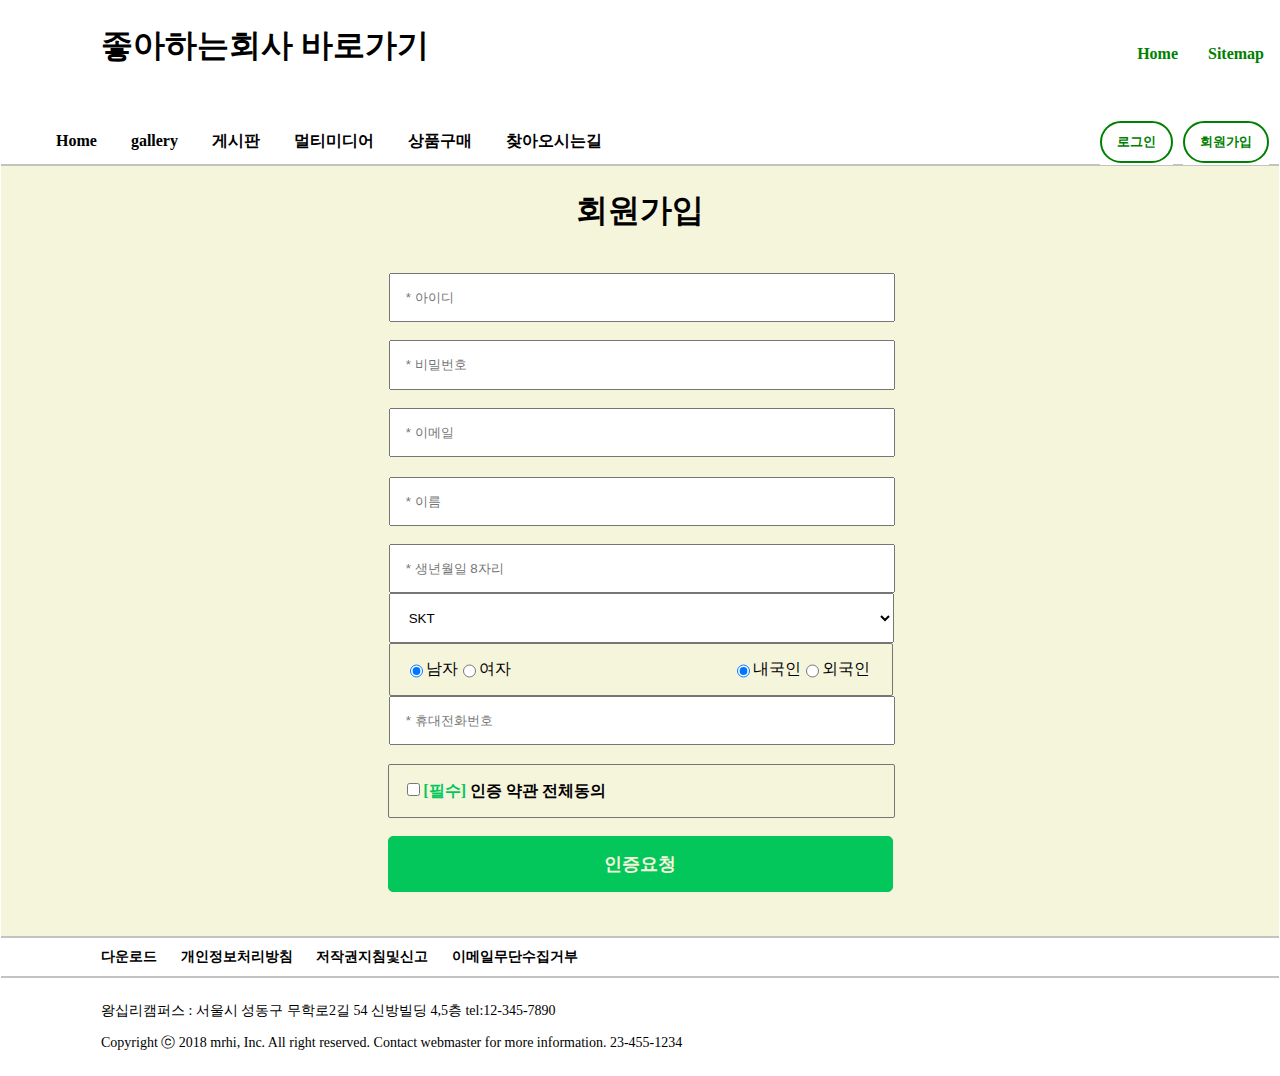
<file: realSite(JoinMemberShip).html>
<!DOCTYPE html>
<html lang="en">

<head>
  <meta charset="UTF-8">
  <meta name="viewport" content="width=device-width, initial-scale=1.0">
  <title>Document</title>
  <link rel="stylesheet" href="./realSite2.css">
  <link rel="stylesheet" href="realSite(MemberShip).css">
  <script src="./realSite(JoinMemberShip).js" defer></script>  
  <script src="./realSite.js" defer></script>
</head>

<body>
  <header>
    <h1 style="margin-left: 100px; color: black;">좋아하는회사 바로가기</h1>
    <ul>
      <li class="menu"><a href="javascript:createDiv2(event)" class="dropbtn">Home</a></li>
      <li class="menu"><a href="#sitemap" class="dropbtn">Sitemap</a></li>
    </ul>
  </header>
  <nav>
    <ul>
      <li class="menu">
        <a href="javascript:createDiv2(event)" class="dropbtn">Home</a>
      </li>
      <li class="menu">
        <a href="#gallery" class="dropbtn">gallery</a>
      </li>
      <li class="menu">
        <a href="#board" class="dropbtn">게시판</a>
        <div class="content">
          <a href="javascript:createDiv4(event)">자유 게시판</a>
          <a href="#">문의 게시판</a>
          <a href="#">건의 게시판</a>
        </div>
      </li>
      <li class="menu">
        <a href="#" class="dropbtn">멀티미디어</a>
        <div class="content">
          <a href="#">음악 듣기</a>
          <a href="#">동영상 보기</a>
        </div>
      </li>
      <li class="menu">
        <a href="#" class="dropbtn">상품구매</a>
      </li>
      <li class="menu">
        <a href="#" class="dropbtn">찾아오시는길</a>
      </li>
      <li class="member">
        <a href="javascript:createDiv3(event)" class="dropbtn">회원가입</a>
      </li>
      <li class="member">
        <a href="javascript:createDiv(event)" class="dropbtn">로그인</a>
      </li>
    </ul>
  </nav>
  <section style="height: 770px;">
    <form action="insert.jsp" method="post">
      <h1 style="text-align: center;" >회원가입</h1>
      <br>
  <div style="border: 1px solid beige;border-radius: 2px; width: 100%; ">

     <input type="text" class="user1" name="userId" id="userId" onkeyup="userIdCheck()"placeholder="* 아이디" required> <br>
     <span id="userIdInfo" style="color: red;"></span> 
     <br>
    
     <input type="password" class="user1" name="userPW" id="userPW" onkeyup="userPWCheck()"  placeholder="* 비밀번호" required> <br>
     <span id="userPWInfo" style="color: red;"></span> 
     <br>
     <input type="email" class="user1" name="userEmail" id="userEmail" onkeyup="userEmailCheck()" placeholder="* 이메일"> <br>
     <span id="userEmailInfo" style="color: red;"></span> 
     <br>
  </div>
  <div style="border: 1px solid beige;border-radius: 2px; width: 100%; ">

  <input type="text" name="userName" id="userName" class="user1" onkeyup="userNameCheck()"placeholder="* 이름" required> <br>
  <span id="userNameInfo" style="color: red;"></span><br>

  <input type="text" name="userBirth" id="userBirth" class="user1" onkeyup="userBirthCheck()"placeholder="* 생년월일 8자리" required> <br>
  <span id="userBirthInfo" style="color: red;"></span> 

  <select name="userPhone" id="userPhone" class="user3" onkeyup="userPhoneCheck()" placeholder="통신사 선택">
      <option value="1">SKT</option>
      <option value="2">KT</option>
      <option value="3">LG U+</option>
      <option value="4">알뜰폰</option>
  </select>
  <span id="userPhoneInfo" style="color: red;"></span> 

  <div class="user1" style="border: 1px solid rgb(118,118,118);border-radius: 2px; display: flex;" >
      <input type="radio" name="gender" checked value="1" >남자
      <input type="radio" name="gender"  value="2">여자
      <input type="radio" name="nationality" checked value="3" style="margin-left: 48%;" >내국인
      <input type="radio" name="nationality"  value="4">외국인
  </div>

  <input class="user1" type="text" name="userPhoneNum" id="userPhoneNum" onkeyup="userPhoneNumCheck()" placeholder="* 휴대전화번호" > <br>
  <span id="userPhoneNumInfo" style="color: red;"></span> 
  </div>
  <br>
  <div style="border: 1px solid rgb(118,118,118);border-radius: 2px; width: 94.2%; padding: 14.8px;">
      <input type="checkbox"  name="userConsent" id="userConsent" onkeyup="userConsentCheck()"><b><b style="color:  rgb(3,199,90);">[필수]</b> 인증 약관 전체동의</b>
  </div>
  
  <br>
  <button type="submit" style="border:1px solid rgb(3,199,90) ; border-radius: 5px; width: 100%; padding: 14.8px;background-color: rgb(3,199,90);color: beige;font-size: large;font-weight:900;" onclick="allCheck(event)">인증요청</button>
  </form>

  </section>
  <footer>
    <div class="footer content1">
      <a href="">다운로드</a>
      <a href="">개인정보처리방침</a>
      <a href="">저작권지침및신고</a>
      <a href="">이메일무단수집거부</a>
    </div>
    <div class="footer content2">
      <p>왕십리캠퍼스 : 서울시 성동구 무학로2길 54 신방빌딩 4,5층 tel:12-345-7890</p>
      <p>Copyright <span>ⓒ</span> 2018 mrhi, Inc. All right reserved. Contact webmaster for more information. 23-455-1234</p>
    </div>
  </footer>
</body>

</html>
</file>
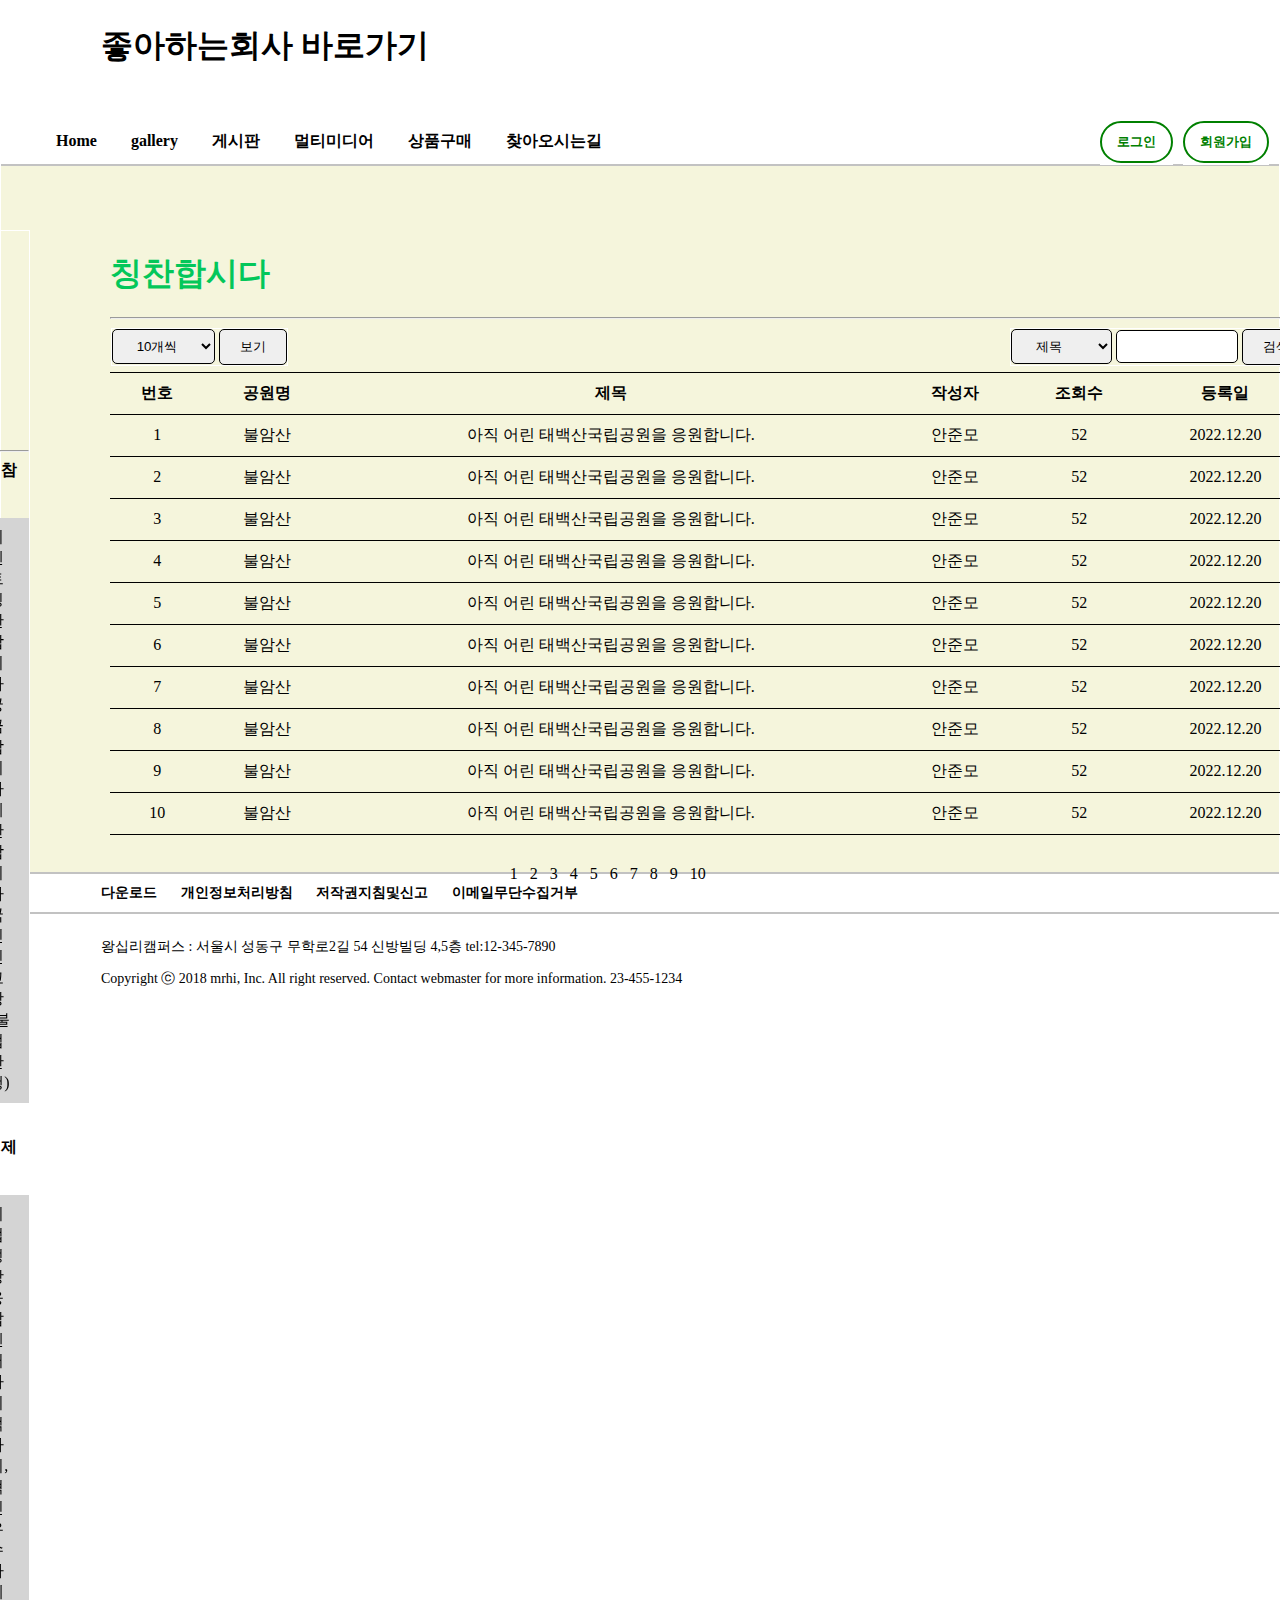
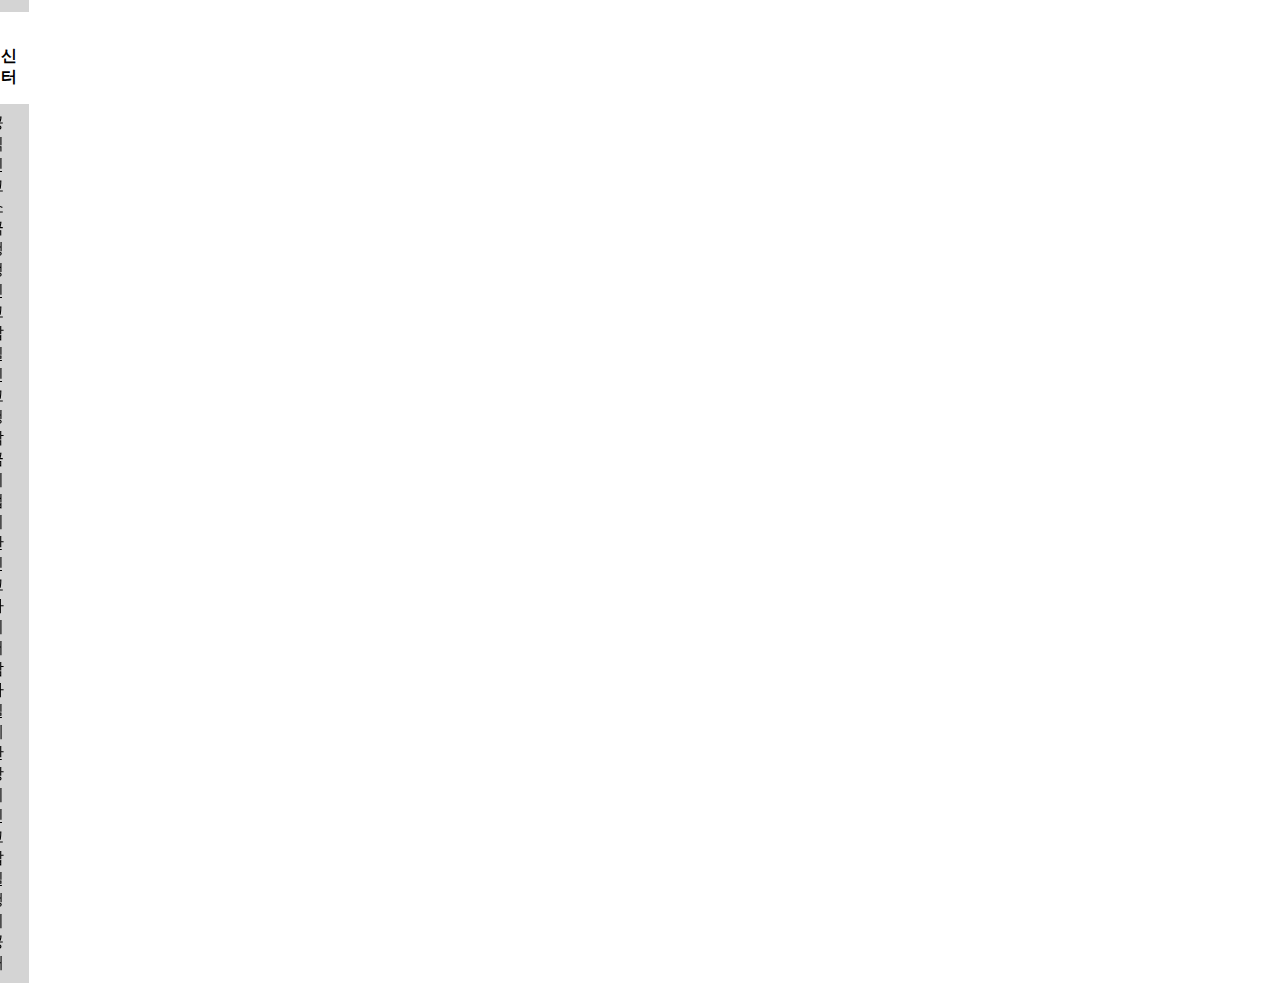
<file: realSite(List).html>
<!DOCTYPE html>
<html lang="en">
    <head>
        <meta charset="UTF-8">
        <meta name="viewport" content="width=device-width, initial-scale=1.0">
        <title>Document</title>
        <link rel="stylesheet" href="realSite(List).css">
        <script src="realSite(List).js"></script>
        <link rel="stylesheet" href="./realSite2.css"></head>
        <script src="./realSite.js" defer></script>

  <script src="./realSite.js" defer></script>
</head>
<body  onload="write()">

    <header>
        <h1 style="margin-left: 100px; color: black;">좋아하는회사 바로가기</h1>

    </header>
    <nav>
        <ul>
            <li class="menu">
                <a href="javascript:createDiv2(event)" class="dropbtn">Home</a>
            </li>
            <li class="menu">
                <a href="#gallery" class="dropbtn">gallery</a>
            </li>
            <li class="menu">
                <a href="#board" class="dropbtn">게시판</a>
                <div class="content">
                    <a href="javascript:createDiv4(event)">자유 게시판</a>
                    <a href="#">문의 게시판</a>
                    <a href="#">건의 게시판</a>
                </div>
            </li>
            <li class="menu">
                <a href="#" class="dropbtn">멀티미디어</a>
                <div class="content">
                    <a href="#">음악 듣기</a>
                    <a href="#">동영상 보기</a>
                </div>
            </li>
            <li class="menu">
                <a href="#" class="dropbtn">상품구매</a>
            </li>
            <li class="menu">
                <a href="#" class="dropbtn">찾아오시는길</a>
            </li>
            <li class="member">
                <a href="javascript:createDiv3(event)" class="dropbtn">회원가입</a>
            </li>
            <li class="member">
                <a href="javascript:createDiv(event)" class="dropbtn" >로그인</a>
            </li>
        </ul>
    </nav>
    <section>
        <div style="display: flex; justify-content: center;margin-top: 5%;" >
            
            <div style="border: 1px solid white; width: 200px;">
                <h1>국민소통</h1>
                <hr>
                <span><b>국민참여</b></span>
                <ul class="ulstye">
                    <li> 이벤트</li>
                    <li> 칭찬합시다</li>
                    <li> 궁금합니다</li>
                    <li> 제안합니다</li>
                    <li> 국민신고방(불법산행)</li>
                </ul>
                <br>
                <span><b>혁신제안</b></span> 
                <br>
                <ul class="ulstye">
                    <li>기업성장응답센터</li>
                    <li>사회적가치, 혁신 우수차례</li>
                </ul>
                <br>        
                <span><b>클린신고센터</b></span>   
                <br>        
                <ul class="ulstye">
                    <li>공익신고</li>
                    <li>소극행정신고</li>
                    <li>갑질신고</li>
                    <li>청탁금지법 위반신고</li>
                    <li>사이버감사실</li>
                    <li>예산낭비신고</li>
                    <li>갑질행위 공개</li>
                </ul>
            </div>
            <div style="margin-left: 80px;">
                
                <h1 style="color:rgb(3,199,90);">칭찬합시다</h1>
                <hr>
                
                <form action="#" method="post">
                    <subform style="border: 1px solid white;">
                        <select name="count">
                            <option value="1">10개씩</option>
                            <option value="2">15개씩</option>
                        </select>
                        <button type="button">보기</button>
                    </subform>
                    <subform style="border: 1px solid white;">
                        <select name="title">
                            <option value="3">제목</option>
                            <option value="4">등록일</option>
                        </select>
                        <input type="text" id="select" name="select" style="width: 80px;">
                        <button type="button">검색</button>
                    </subform>
                </form>
                <table>
                    <tr>
                    <th>번호</th>
                    <th>공원명</th>
                    <th>제목</th>
                    <th>작성자</th>
                    <th>조회수</th>
                    <th>등록일</th>
                </tr>
                <tr>
                    <td id="number"></td>
                    <td id="parkName"></td>
                    <td id="title"></td>
                    <td id="user"></td>
                    <td id="count"></td>
                    <td id="createDate"></td>
                </tr>
                <tr>
                    <td id="number"></td>
                    <td id="parkName"></td>
                    <td id="title"></td>
                    <td id="user"></td>
                    <td id="count"></td>
                    <td id="createDate"></td>
                </tr>
                <tr>
            <td id="number"></td>
            <td id="parkName"></td>
            <td id="title"></td>
            <td id="user"></td>
            <td id="count"></td>
            <td id="createDate"></td>
        </tr>
        <tr>
            <td id="number"></td>
            <td id="parkName"></td>
            <td id="title"></td>
            <td id="user"></td>
            <td id="count"></td>
            <td id="createDate"></td>
        </tr>
        <tr>
            <td id="number"></td>
            <td id="parkName"></td>
            <td id="title"></td>
            <td id="user"></td>
            <td id="count"></td>
            <td id="createDate"></td>
        </tr>
        <tr>
            <td id="number"></td>
            <td id="parkName"></td>
            <td id="title"></td>
            <td id="user"></td>
            <td id="count"></td>
            <td id="createDate"></td>
        </tr>
        <tr>
            <td id="number"></td>
            <td id="parkName"></td>
            <td id="title"></td>
            <td id="user"></td>
            <td id="count"></td>
            <td id="createDate"></td>
        </tr>
        <tr>
            <td id="number"></td>
            <td id="parkName"></td>
            <td id="title"></td>
            <td id="user"></td>
            <td id="count"></td>
            <td id="createDate"></td>
        </tr>
        <tr>
            <td id="number"></td>
            <td id="parkName"></td>
            <td id="title"></td>
            <td id="user"></td>
            <td id="count"></td>
            <td id="createDate"></td>
        </tr>
        <tr>
            <td id="number"></td>
            <td id="parkName"></td>
            <td id="title"></td>
            <td id="user"></td>
            <td id="count"></td>
            <td id="createDate"></td>
        </tr>
    </table>
    <p  style="margin-left: 400px; margin-top: 30px;">1 &nbsp; 2 &nbsp; 3 &nbsp; 4 &nbsp; 5 &nbsp; 6 &nbsp; 7 &nbsp; 8 &nbsp; 9 &nbsp; 10</p>
</div>
</div>
</section>
<footer>
    <div class="footer content1">
        <a href="">다운로드</a>
        <a href="">개인정보처리방침</a>
        <a href="">저작권지침및신고</a>
        <a href="">이메일무단수집거부</a>
    </div>
    <div class="footer content2">
        <p>왕십리캠퍼스 : 서울시 성동구 무학로2길 54 신방빌딩 4,5층 tel:12-345-7890</p>
        <p>Copyright <span>ⓒ</span> 2018 mrhi, Inc. All right reserved. Contact webmaster for more information. 23-455-1234</p>
    </div>
</footer>
</body>
</html>
</file>
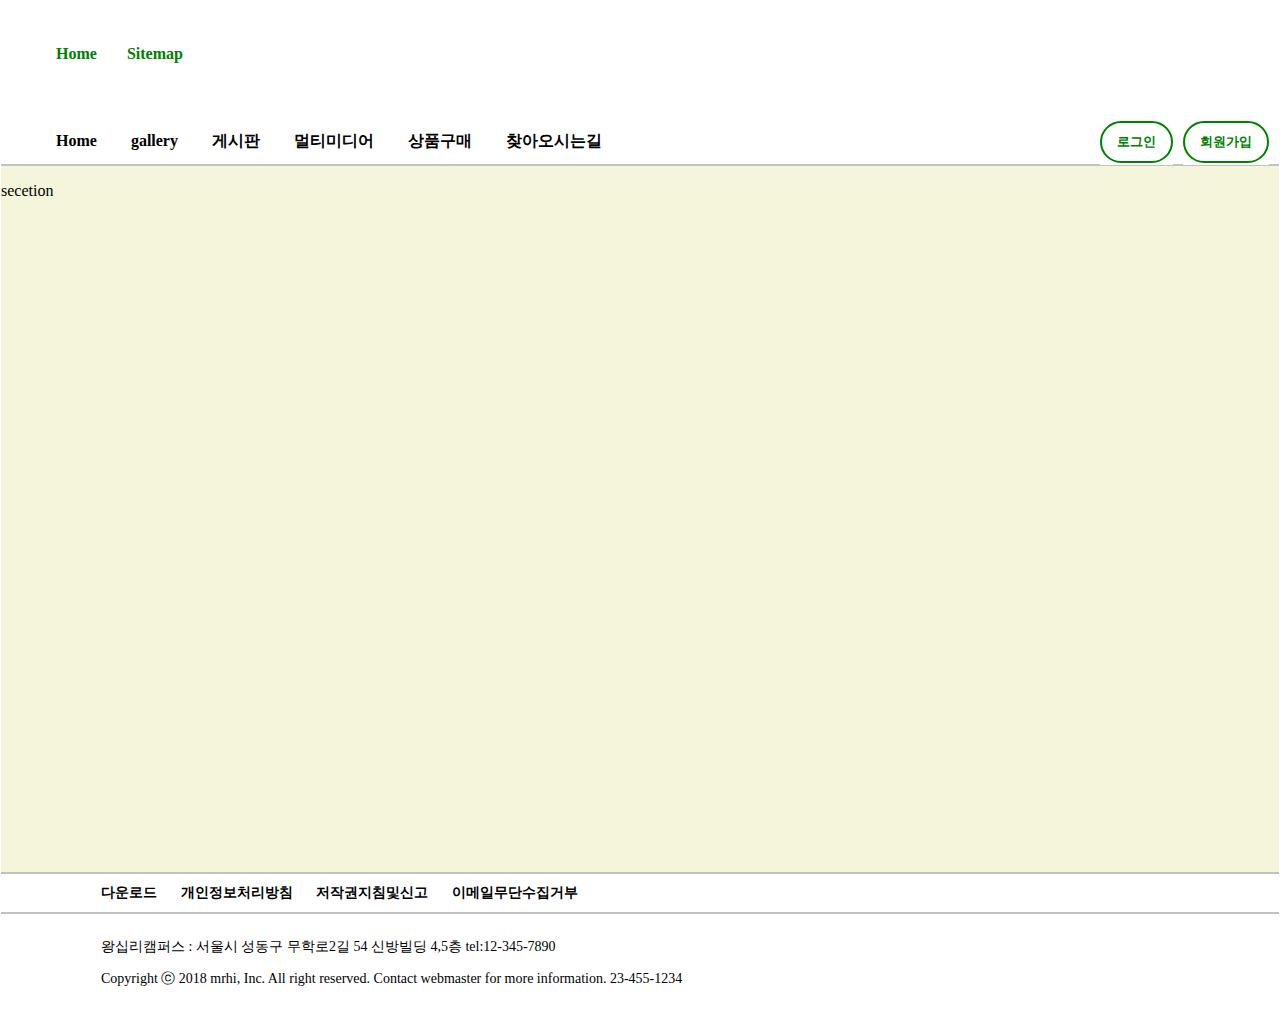
<file: realSite.html>
<!DOCTYPE html>
<html lang="en">

<head>
  <meta charset="UTF-8">
  <meta name="viewport" content="width=device-width, initial-scale=1.0">
  <title>Document</title>
  <link rel="stylesheet" href="./realSite2.css"></head>
  <script src="./realSite.js" defer></script>


<body>
  <header>
    <ul>
      <li class="menu"><a href="#home" class="dropbtn">Home</a></li>
      <li class="menu"><a href="#sitemap" class="dropbtn">Sitemap</a></li>
    </ul>
  </header>
  <nav>
    <ul>
      <li class="menu">
        <a href="#home" class="dropbtn">Home</a>
      </li>
      <li class="menu">
        <a href="#gallery" class="dropbtn">gallery</a>
      </li>
      <li class="menu">
        <a href="#board" class="dropbtn">게시판</a>
        <div class="content">
          <a href="#">자유 게시판</a>
          <a href="#">문의 게시판</a>
          <a href="#">건의 게시판</a>
        </div>
      </li>
      <li class="menu">
        <a href="#" class="dropbtn">멀티미디어</a>
        <div class="content">
          <a href="#">음악 듣기</a>
          <a href="#">동영상 보기</a>
        </div>
      </li>
      <li class="menu">
        <a href="#" class="dropbtn">상품구매</a>
      </li>
      <li class="menu">
        <a href="#" class="dropbtn">찾아오시는길</a>
      </li>
      <li class="member">
        <a href="#" class="dropbtn">회원가입</a>
      </li>
      <li class="member">
        <a href="#" class="dropbtn">로그인</a>
      </li>
    </ul>
  </nav>
  <section>
    <p>secetion</p>
  </section>
  <footer>
    <div class="footer content1">
      <a href="">다운로드</a>
      <a href="">개인정보처리방침</a>
      <a href="">저작권지침및신고</a>
      <a href="">이메일무단수집거부</a>
    </div>
    <div class="footer content2">
      <p>왕십리캠퍼스 : 서울시 성동구 무학로2길 54 신방빌딩 4,5층 tel:12-345-7890</p>
      <p>Copyright <span>ⓒ</span> 2018 mrhi, Inc. All right reserved. Contact webmaster for more information. 23-455-1234</p>
    </div>
  </footer>
</body>

</html>
</file>
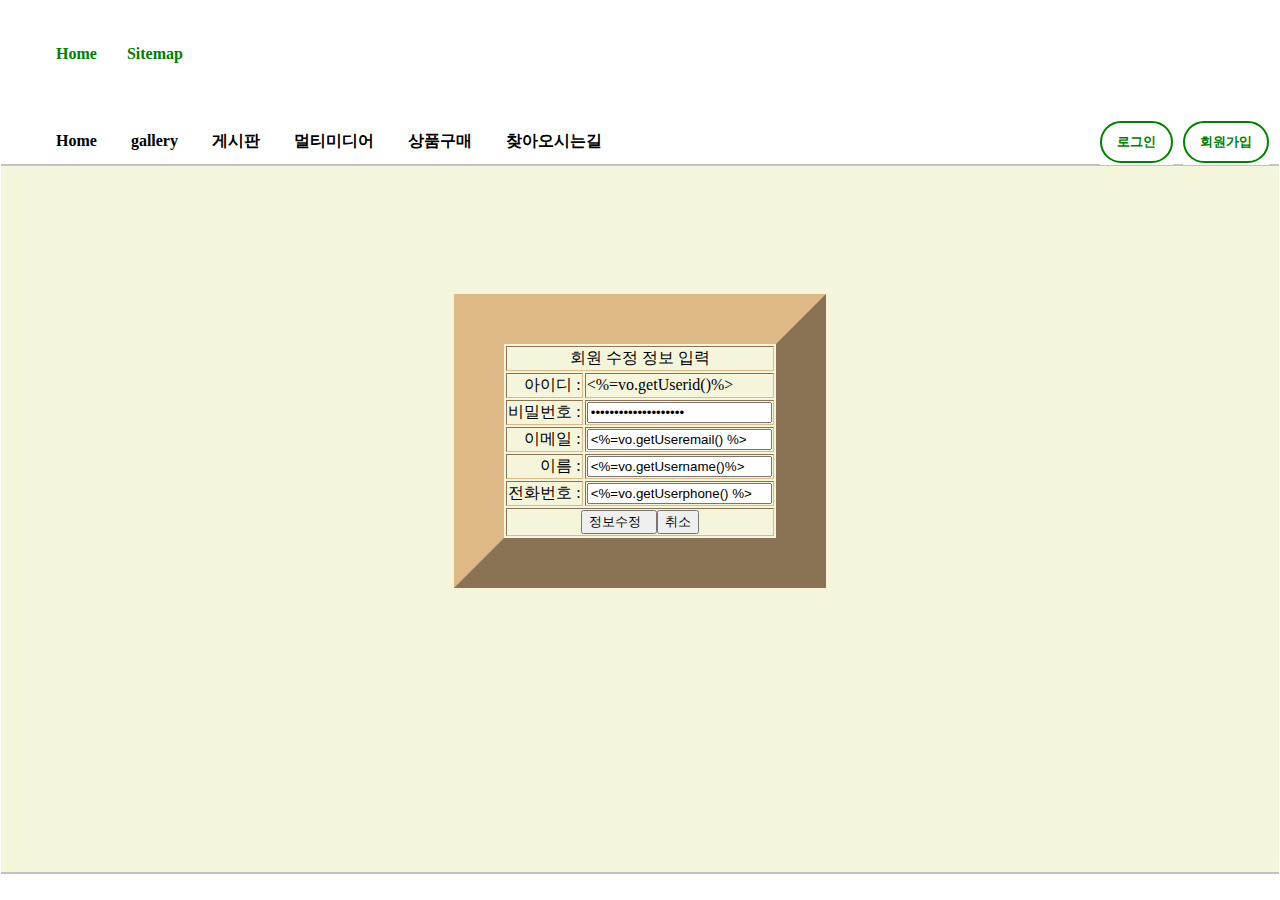
<file: test.html>
<!DOCTYPE html>
<html lang="en">
<head>
    <meta charset="UTF-8">
    <meta name="viewport" content="width=device-width, initial-scale=1.0">
    <title>Document</title>
    <link rel="stylesheet" href="./realSite2.css"></head>
  <script src="./realSite.js" defer></script>
    <style>
        table
        {
            margin: 0 auto;
            margin-top: 10%;
        }
    </style>
</head>
<body>
    <header>
        <ul>
          <li class="menu"><a href="#home" class="dropbtn">Home</a></li>
          <li class="menu"><a href="#sitemap" class="dropbtn">Sitemap</a></li>
        </ul>
      </header>
      <nav>
        <ul>
          <li class="menu">
            <a href="#home" class="dropbtn">Home</a>
          </li>
          <li class="menu">
            <a href="#gallery" class="dropbtn">gallery</a>
          </li>
          <li class="menu">
            <a href="#board" class="dropbtn">게시판</a>
            <div class="content">
              <a href="#">자유 게시판</a>
              <a href="#">문의 게시판</a>
              <a href="#">건의 게시판</a>
            </div>
          </li>
          <li class="menu">
            <a href="#" class="dropbtn">멀티미디어</a>
            <div class="content">
              <a href="#">음악 듣기</a>
              <a href="#">동영상 보기</a>
            </div>
          </li>
          <li class="menu">
            <a href="#" class="dropbtn">상품구매</a>
          </li>
          <li class="menu">
            <a href="#" class="dropbtn">찾아오시는길</a>
          </li>
          <li class="member">
            <a href="#" class="dropbtn">회원가입</a>
          </li>
          <li class="member">
            <a href="#" class="dropbtn">로그인</a>
          </li>
        </ul>
      </nav>
      <section>
    <form name="modifyForm" method="post" action="modifyProc.jsp">
       <table border="50" style="border-color: burlywood    ; " >
           <tr>
               <td colspan="2" align="center">회원 수정 정보 입력</td>
           </tr>
           <tr >
               <td align="right">아이디 :</td>
               <td><%=vo.getUserid()%></td>
           </tr>
           <tr>
               <td align="right">비밀번호 :</td>
               <td><input type="password" name="userpw" id="userPW"  value="<%=vo.getUserpw() %>" autocomplete="off"/>
               <span id="userPWInfo" style="color: red;"></span></td>
           </tr>
           <tr>
               <td align="right">이메일 :</td>
               <td><input type="text" name="useremail" id="userEmail" value="<%=vo.getUseremail() %>" autocomplete="on"/>
               <span id="userEmailInfo" style="color: red;"></span></td>
           </tr>
           <tr>
               <td align="right">이름 :</td>
               <td><input type="text" name="username" id="userName" value="<%=vo.getUsername()%>" autocomplete="on"/>
               <span id="userNameInfo" style="color: red;"></span></td>
           </tr>
           <tr>
               <td align="right">전화번호 :</td>
               <td><input type="text" name="userphone" id="userPhoneNum" value="<%=vo.getUserphone() %>" autocomplete="on"/>
               <span id="userPhoneNumInfo" style="color: red;"></span></td>
           </tr>
           <tr>
               <td colspan="2" align="center">
                   <button type="button" value="정보수정" onClick="allCheck2()" />정보수정&nbsp;&nbsp;
                   <button type="button" value="취소" onClick="javascript:window.location='login.jsp'"/>취소
               </td>
           </tr>
       </table>
   </form>
      </section>
    </body>
    </html>
</file>
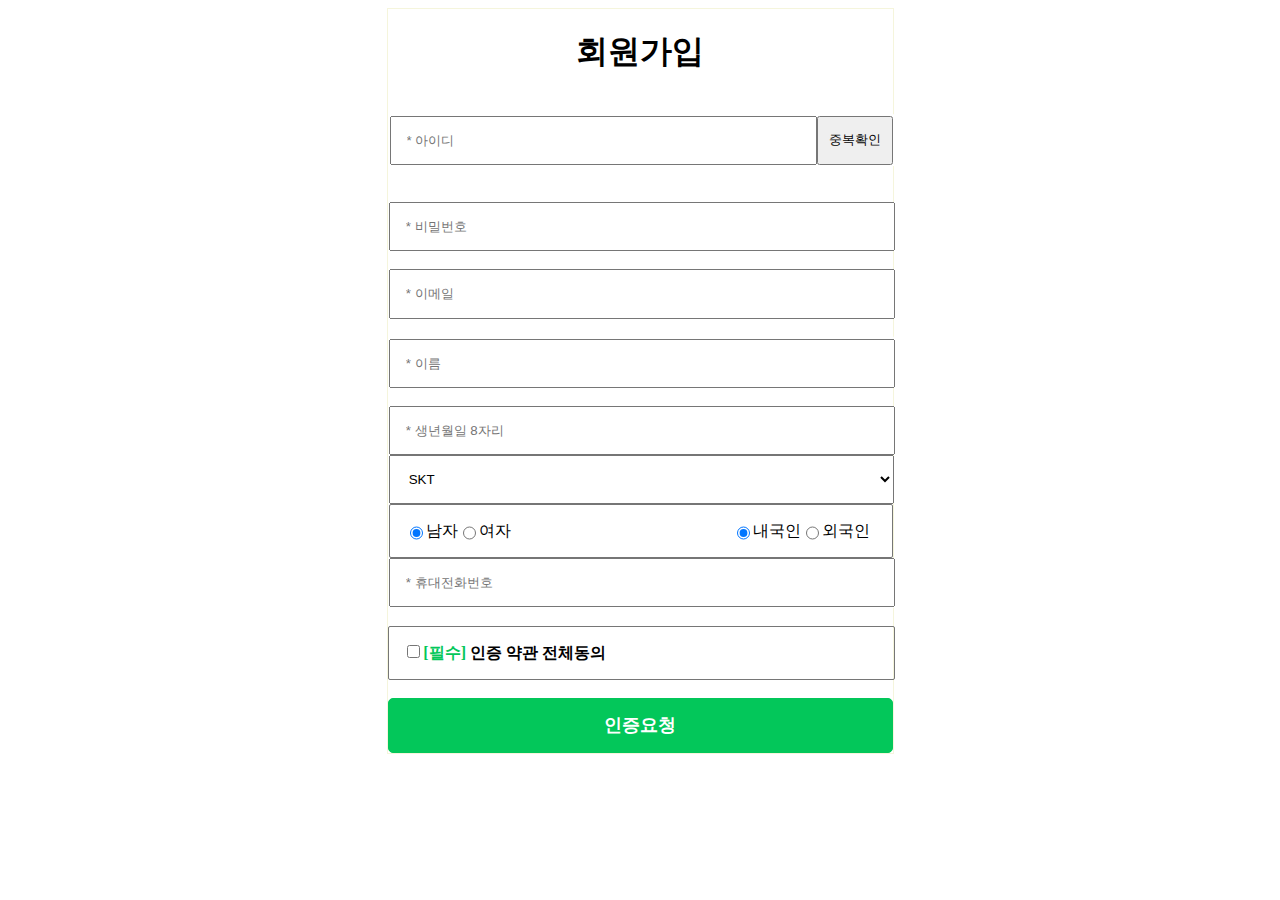
<file: testMember.html>
<!DOCTYPE html>
<html lang="en">
<head>
    <meta charset="UTF-8">
    <meta name="viewport" content="width=device-width, initial-scale=1.0">
    <title>Document</title>

<link rel="stylesheet" href="realSite(MemberShip).css">
<script src="./realSite(JoinMemberShip).js" defer></script>  
</head>
<body>
   

    <section style="height: 770px;">
      <form action="insert.jsp" method="post">
        <h1 style="text-align: center;" >회원가입</h1>
        <br>
    <div style="border: 1px solid white;border-radius: 2px; width: 100%; ">
        <div style="border: 1px solid white; display: flex;">
            <input type="text" class="user1" name="userid" id="userId" onkeyup="userIdCheck()"placeholder="* 아이디" required> 
            <input type="button" value="중복확인" onClick="idCheck(this.form.id.value)"style="padding:10px;"/>
        </div>
       <br>
       <span id="userIdInfo" style="color: red;"></span> 
       <br>
      
       <input type="password" class="user1" name="userpw" id="userPW" onkeyup="userPWCheck()"  placeholder="* 비밀번호" required> <br>
       <span id="userPWInfo" style="color: red;"></span> 
       <br>
       <input type="email" class="user1" name="usermail" id="userEmail" onkeyup="userEmailCheck()" placeholder="* 이메일"> <br>
       <span id="userEmailInfo" style="color: red;"></span> 
       <br>
    </div>
    <div style="border: 1px solid white;border-radius: 2px; width: 100%; ">
  
    <input type="text" name="username" id="userName" class="user1" onkeyup="userNameCheck()"placeholder="* 이름" required> <br>
    <span id="userNameInfo" style="color: red;"></span><br>
  
    <input type="text" name="userbirth" id="userBirth" class="user1" onkeyup="userBirthCheck()"placeholder="* 생년월일 8자리" required> <br>
    <span id="userBirthInfo" style="color: red;"></span> 
  
    <select name="userPhone" id="userPhone" class="user3" onkeyup="userPhoneCheck()" placeholder="통신사 선택">
        <option value="1">SKT</option>
        <option value="2">KT</option>
        <option value="3">LG U+</option>
        <option value="4">알뜰폰</option>
    </select>
    <span id="userPhoneInfo" style="color: red;"></span> 
  
    <div class="user1" style="border: 1px solid rgb(118,118,118);border-radius: 2px; display: flex;" >
        <input type="radio" name="gender" checked value="1" >남자
        <input type="radio" name="gender"  value="2">여자
        <input type="radio" name="nationality" checked value="3" style="margin-left: 48%;" >내국인
        <input type="radio" name="nationality"  value="4">외국인
    </div>
  
    <input class="user1" type="text" name="userphone" id="userPhoneNum" onkeyup="userPhoneNumCheck()" placeholder="* 휴대전화번호" > <br>
    <span id="userPhoneNumInfo" style="color: red;"></span> 
    </div>
    <br>
    <div style="border: 1px solid rgb(118,118,118);border-radius: 2px; width: 94.2%; padding: 14.8px;">
        <input type="checkbox"  name="userConsent" id="userConsent" onkeyup="userConsentCheck()"><b><b style="color:  rgb(3,199,90);">[필수]</b> 인증 약관 전체동의</b>
    </div>
    
    <br>
    <button type="submit" style="border:1px solid rgb(3,199,90) ; border-radius: 5px; width: 100%; padding: 14.8px;background-color: rgb(3,199,90);color: white;font-size: large;font-weight:900;" onclick="allCheck(event)">인증요청</button>
    </form>
  
    </section>
    
  </body>
  </html>
</file>
<file: realSite2.css>
body{
    height: 98vh;
    border: 1px solid white;
    margin: 0 auto;
   
    
  }
  
  a{
    text-decoration: none;
    color: black;
    font-weight: 900;
  }
  
  header, nav, section, footer{
    /* border: 1px dotted red; 
    /* padding: 5px; */
  }
  
  ul{
    /* border: 1px dotted blue; */
    list-style-type: none;
  }
  li{
    /* border: 1px dotted green; */
  }
  
  header{
    /* background-color: yellow; */
    height: 10%;
    display: flex;
    justify-content: space-between;
    align-items: end;
    position: relative;
  }
  
  header>img{
    /* width: 150px; */
    height: 50px;
    /* width: auto; */
    /* border: 1px dotted red; */
    position: relative;
    left: 5%;
    /* top: 25%; */
    /* margin: 15px 50px; */
  }
  
  header>ul{
    display: flex;
    /* border: 1px dotted green; */
    /* display: flex; */
    /* align-items: start; */
    position: relative;
  }
  header>ul>li{
    /* padding: 10px; */
    /* float: right; */
    /* border: 1px dotted blue; */
  }
  
  header>ul>li>a{
    color: green;
    /* border: 1px dotted red; */
    
  }
  
  nav{
    width: 100%;
    height: 100px;
    height: auto;
    /* border: 1px dotted red; */
    /* background-color: yellowgreen; */
    /* display: flex; */
    /* justify-content: right; */
    /* align-items: flex-start; */
    position: relative;
    /* min-height: 100%; */
  }
  nav>ul{
    /* height: 100px; */
    height: 100px;
    height: auto;
    /* background-color: orange; */
    /* position: absolute; */
    position: relative;
    /* bottom: 1px; */
    /* padding-bottom: 0; */
    top: 16px;
  }
  
  nav>ul>li{
    /* height: 100px; */
    /* height: auto; */
    /* background-color: aqua; */
    border-bottom: 2px solid white;
    display: inline-block;
    /* align-items: flex-end; */
    /* position: absolute; */
    /* bottom: 0px; */
    /* top: 10px; */
    /* top: 0vh; */
    /* padding: 15px; */
  }
  
  .content{
    z-index: 10;
    background-color: white;
    position: absolute;
    display: none;
    /* padding: 15px; */
    margin-top: 2px;
  }
  li>a{
    /* background-color: yellow; */
    display: block;
    padding: 10px 15px;
  }
  
  .content>a{
    /* background-color: aquamarine; */
    display: block;
    padding: 15px;
  }
  
  li.member{
    float: right;
    font-size: 13px;
    /* background-color: yellow; */
    
    
    margin-right: 10px;
    padding: 0px;
  }
  
  li.member>a{
    border: 2px solid green;
    border-radius: 50px;
    color: green;
  }
  li.member>a:hover{
    color: red;
    border: 2px solid red;
  }
  header>ul>li>a:hover{
    color: red;
  }
  
  li.menu{
    /* background-color: red; */
  }
  
  nav>ul>li.menu:hover {
    border-bottom: 2px solid green;
  }
  li:hover >a{
    color: green;
  }
  li:hover .content{
    display: block;
  }
  .content>a:hover{
    color: green;
  }
  
  
  section{
    background-color: beige;
    height: 80%;
    border-bottom: 2px solid rgb(194, 194, 194);
    border-top: 2px solid rgb(194, 194, 194);
  }
  
  
  footer{
    /* height: 15%; */
    /* height: 100px; */
    /* padding: 10px 100px 10px 100px; */
    font-size: 14px;
  }
  .footer:nth-child(1){
    /* border: 1px dotted blue; */
    /* height: 50%; */
    
    padding: 10px 100px 10px 100px;
    /* display: flex; */
    /* justify-content: space-around; */
    /* align-items: center; */
    /* margin: 0 auto; */
    border-bottom: 2px solid rgb(194, 194, 194);
  }
  .footer.content1>a{
    /* color: blue; */
    /* margin: 0 auto; */
    padding-right: 20px;
  }
  
  .footer:nth-child(2){
    /* border: 1px dotted blue; */
    /* height: 50%; */
    /* height: 100px; */
    padding: 10px 100px 10px 100px;
  }
</file>
<file: realSite(MemberShip).css>
.user1
    {
        width: 93.5%;
        padding: 3%;
    }
    .user3
    {
        width: 100%;
        padding: 3%;
    }
   form
   {
    border: 1px solid beige;
    width: 505px;
    margin: 0 auto;
    display: flex;
    flex-direction: column;
   }
</file>
<file: realSite(List).css>
.ulstye
        {
            border: 1px solid  rgb(118,118,118);
            background-color:  rgb(118,118,118); 
            filter: brightness(180%);
            padding: 8px 18px;
        }
        form
        {
            border: 1px solid beige;
            display: flex;
            justify-content:space-between;
            width: 1200px;
            margin-top: 2px;
        }
        table, td,th
        {
            border: 1px solid black;
            border-collapse: collapse;
            border-right: 1px beige;
            border-left: 1px beige;
            text-align: center;
            padding: 10px;
        }
        
        table
        {
            width: 1200px;
            margin-top: 5px;
        }
        /* 보기 박스, 검색박스 ,버튼 , 정렬기준버튼 크기 조절 */
        select,button,input
        {
            padding: 8px 20px;
            border: 1px solid black;
            border-radius: 5px;
        }
        li:hover
        {
            color: rgb(3,199,90) ;
        }
</file>
